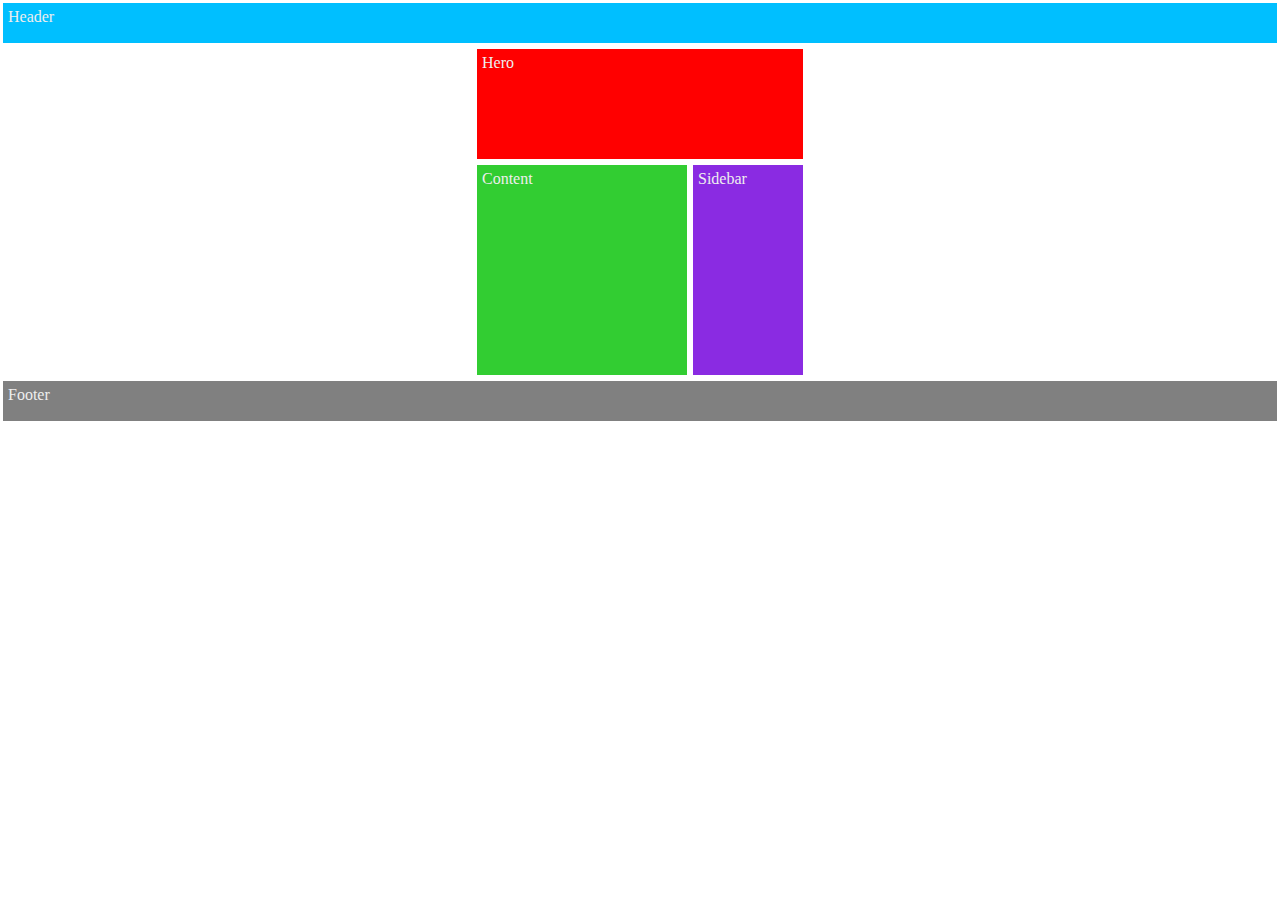
<file: index.html>
<!DOCTYPE html>
<html lang="en">
<head>
    <meta charset="UTF-8">
    <meta name="viewport" content="width=device-width, initial-scale=1.0">
    <title>Question 1</title>
    <link rel="stylesheet" href="index.css">
</head>
<body>
    <div class="flexbox-container">
        <div class="header flexboxes">Header</div>

        <div class="flexbox-page">
            <div class="hero flexboxes">Hero</div>
            <div class="conbar">
                <div class="content flexboxes">Content</div>
                <div class="sidebar flexboxes">Sidebar</div>
            </div>
        </div>
        
        <div class="footer flexboxes">Footer</div>
    </div>
</body>
</html>
</file>
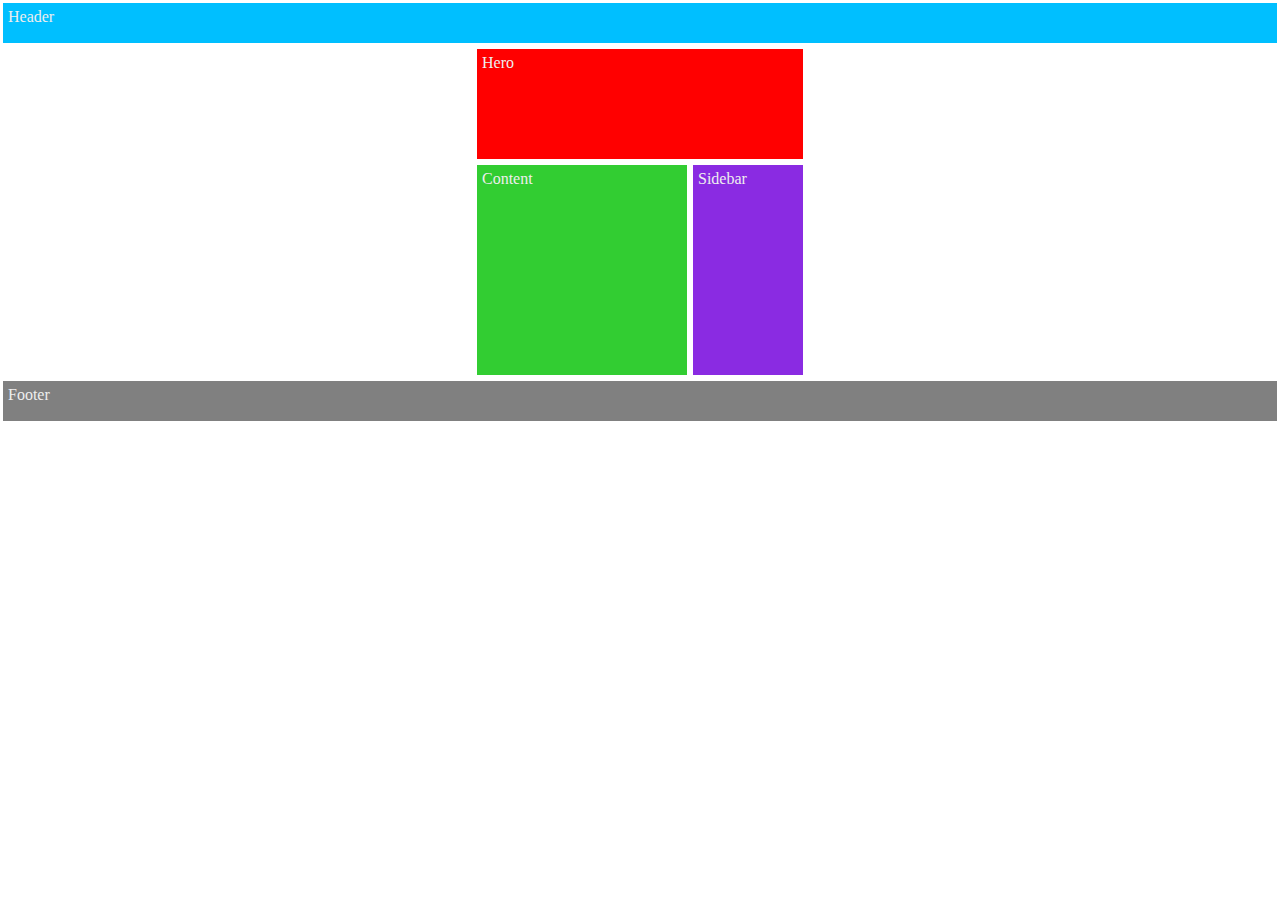
<file: l4q1.html>
<!DOCTYPE html>
<html lang="en">
<head>
    <meta charset="UTF-8">
    <meta name="viewport" content="width=device-width, initial-scale=1.0">
    <title>Question 1</title>
    <link rel="stylesheet" href="l4q1.css">
</head>
<body>
    <div class="flexbox-container">
        <div class="header flexboxes">Header</div>

        <div class="flexbox-page">
            <div class="hero flexboxes">Hero</div>
            <div class="conbar">
                <div class="content flexboxes">Content</div>
                <div class="sidebar flexboxes">Sidebar</div>
            </div>
        </div>
        
        <div class="footer flexboxes">Footer</div>
    </div>
</body>
</html>
</file>
<file: index.css>
* {
    margin: 0;
    color: #eeeeee;
}
.flexbox-container {
    display: flex;
    flex-direction: column;
}
.flexboxes {
    padding: 5px;
    margin: 3px;
}
.header {
    height: 30px;
    background-color: deepskyblue;
    min-width: 100px;
}
.flexbox-page {
    display: flex;
    flex-direction: column;
    align-self: center;
}
.hero {
    background-color: red;
    min-height: 100px;
}
.conbar {
    display: flex;
    flex-wrap: wrap;
}
.content {
    background-color: limegreen;
    width: 200px;
    flex-grow: 1;
    min-height: 200px;
}
.sidebar {
    background-color: blueviolet;
    width: 100px;
    flex-grow: 1;
    min-height: 100px;
}
.footer {
    height: 30px;
    background-color: gray;
}
</file>
<file: l4q1.css>
* {
    margin: 0;
    color: #eeeeee;
}
.flexbox-container {
    display: flex;
    flex-direction: column;
}
.flexboxes {
    padding: 5px;
    margin: 3px;
}
.header {
    height: 30px;
    background-color: deepskyblue;
    min-width: 100px;
}
.flexbox-page {
    display: flex;
    flex-direction: column;
    align-self: center;
}
.hero {
    background-color: red;
    min-height: 100px;
}
.conbar {
    display: flex;
    flex-wrap: wrap;
}
.content {
    background-color: limegreen;
    width: 200px;
    flex-grow: 1;
    min-height: 200px;
}
.sidebar {
    background-color: blueviolet;
    width: 100px;
    flex-grow: 1;
    min-height: 100px;
}
.footer {
    height: 30px;
    background-color: gray;
}
</file>
